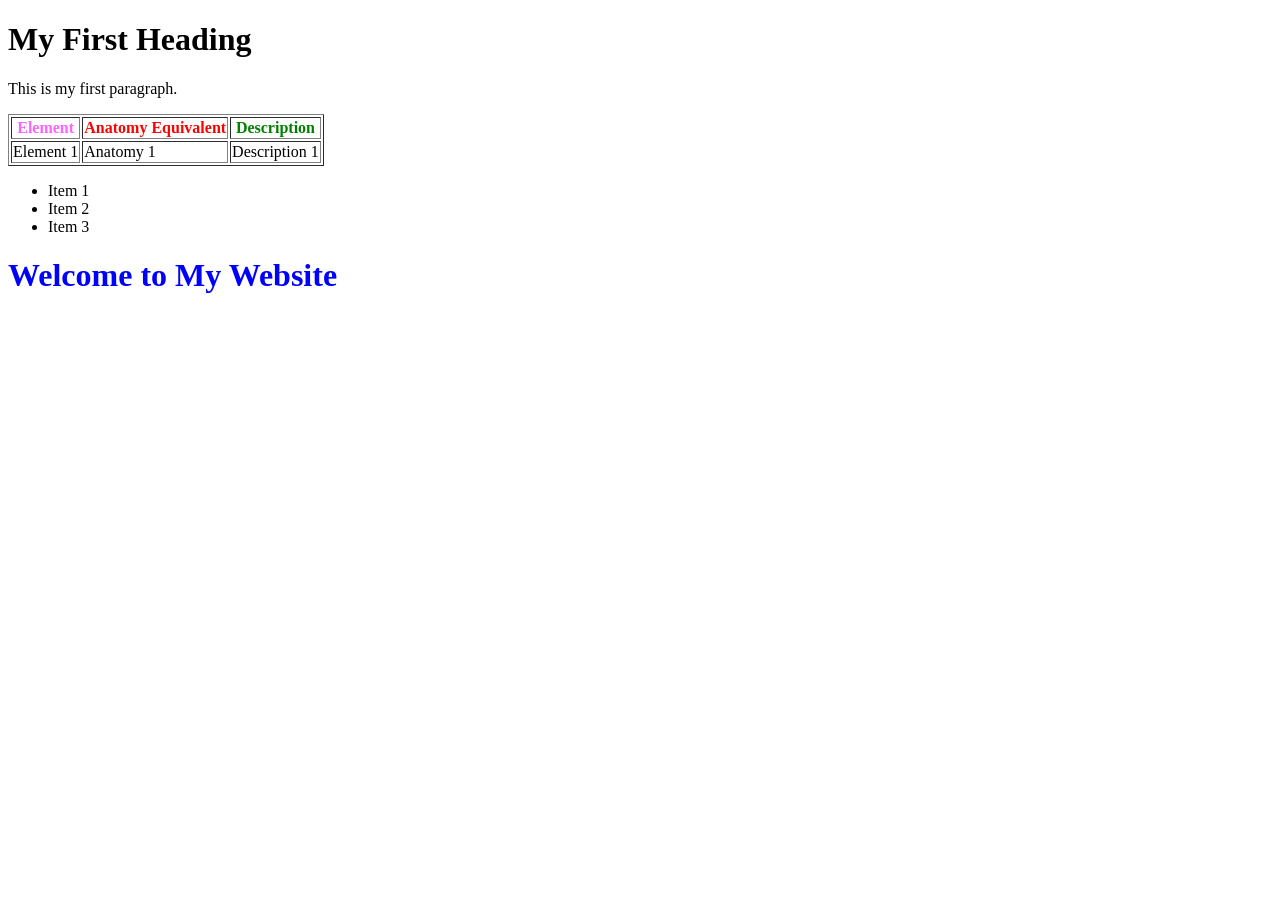
<file: first.html>
<!DOCTYPE html>
<html lang="en">
<head>
    <meta charset="UTF-8">
    <meta name="viewport" content="width=device-width, initial-scale=1.0">
    <title>Document</title>
</head>
<body>
    <!-- My body starts here -->
    <h1>My First Heading</h1>
    <td>
        <p>This is my first paragraph.</p>
    </td>

<table border="1"> 
    <tr>
        <!-- Table headings -->
        <th style="color:rgb(255, 99, 255)">Element</th>
        <th style="color:red">Anatomy Equivalent</th>
        <th style="color:green">Description</th>

    </tr>

    <tr>
        <td>Element 1</td>
        <td>Anatomy 1</td>
        <td>Description 1</td>
    </tr>
</table> 

    <ul>
        <li>Item 1</li>
        <li>Item 2</li>
        <li>Item 3</li>
    </ul>
    <!-- my body ends here -->

    <!-- This is last heading-->
     <h1 style="color: blue;">Welcome to My Website</h1>
<!--
     <p>This is a simple 
        paragraph on
         my website.</p>
     -->   
</body>
</html>
</file>
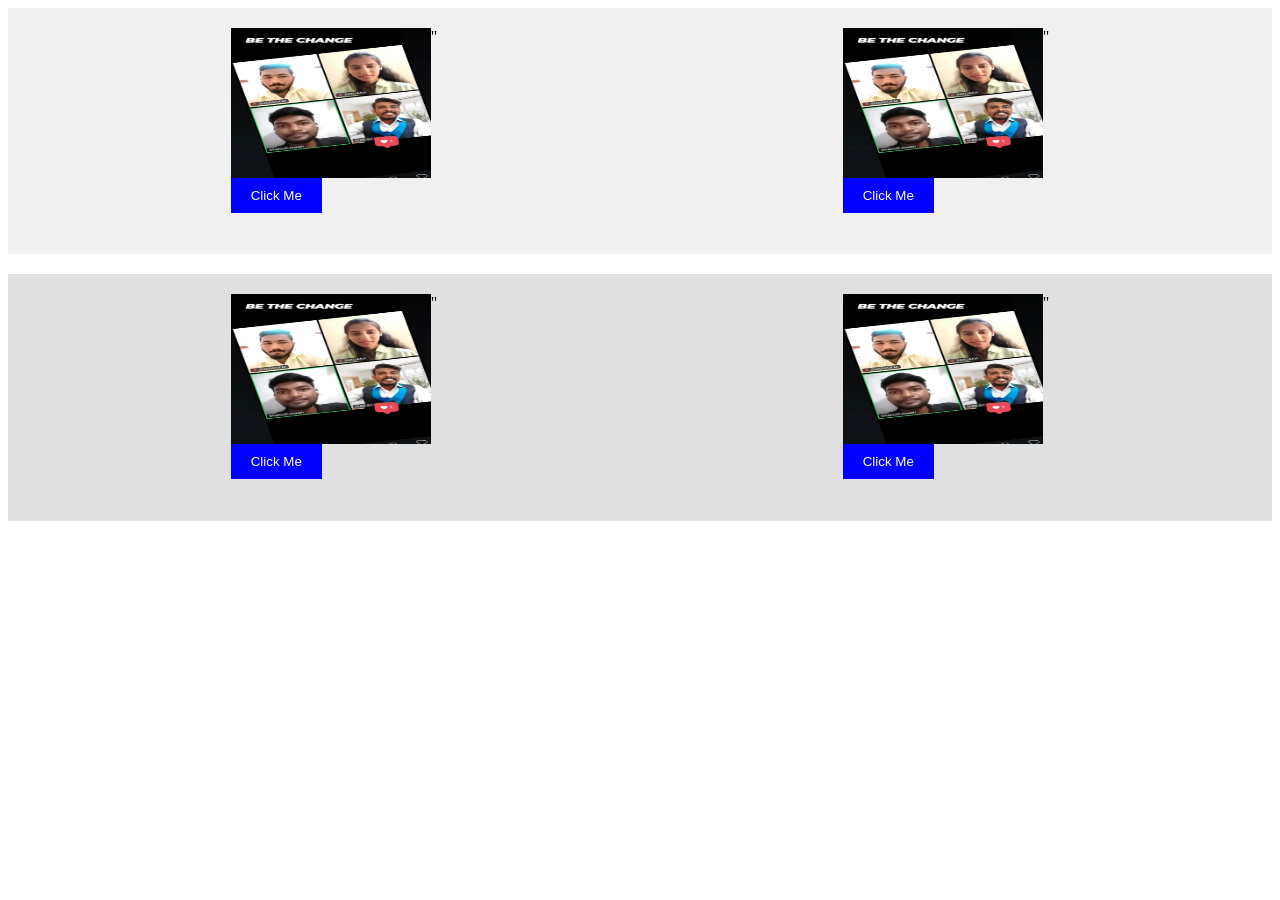
<file: headerfooter.html>
<!DOCTYPE html>
<html>
    <head>
        <meta charset="UTF-8">
        <meta name="viewport" content="width=device-width, initial-scale=1.0">
        <title>Document</title>
        <link rel="stylesheet" href="headerfooter.css">
        
    </head>
    <body>
     <header> 

    <!--1st division-->    
    <div>
        <div class="container">          
            <img src="Images/WhatsApp Image 2025-10-31 at 12.09.38 PM.jpeg" alt="Image" width="200" height="150">" 
        </div>
        <button style="background-color: blue; color: white; padding: 10px 20px; border: none; cursor: pointer;">Click Me</button>

        <!-- Added id="heading" so your suresh.css styles apply here -->
        <h1 id="heading"></h1>

    </div> 

    <!--2nd division-->    
    <div>
        <div class="container2">          
            <img src="Images/WhatsApp Image 2025-10-31 at 12.09.38 PM.jpeg" alt="Image" width="200" height="150">" 
        </div>
        <button style="background-color: blue; color: white; padding: 10px 20px; border: none; cursor: pointer;">Click Me</button>

        <!-- Added id="heading" so your suresh.css styles apply here -->
        <h1 id="heading1"></h1>

    </div> 


    </header>
    
    <footer>
       <!--1st division-->    
    <div>
        <div class="container">          
            <img src="Images/WhatsApp Image 2025-10-31 at 12.09.38 PM.jpeg" alt="Image" width="200" height="150">" 
        </div>
        <button style="background-color: blue; color: white; padding: 10px 20px; border: none; cursor: pointer;">Click Me</button>

        <!-- Added id="heading" so your suresh.css styles apply here -->
        <h1 id="heading"></h1>

    </div> 

    <!--2nd division-->    
    <div>
        <div class="container2">          
            <img src="Images/WhatsApp Image 2025-10-31 at 12.09.38 PM.jpeg" alt="Image" width="200" height="150">" 
        </div>
        <button style="background-color: blue; color: white; padding: 10px 20px; border: none; cursor: pointer;">Click Me</button>

        <!-- Added id="heading" so your suresh.css styles apply here -->
        <h1 id="heading1"></h1>

    </div>  
    </footer>
    </body>
    </html>
</file>
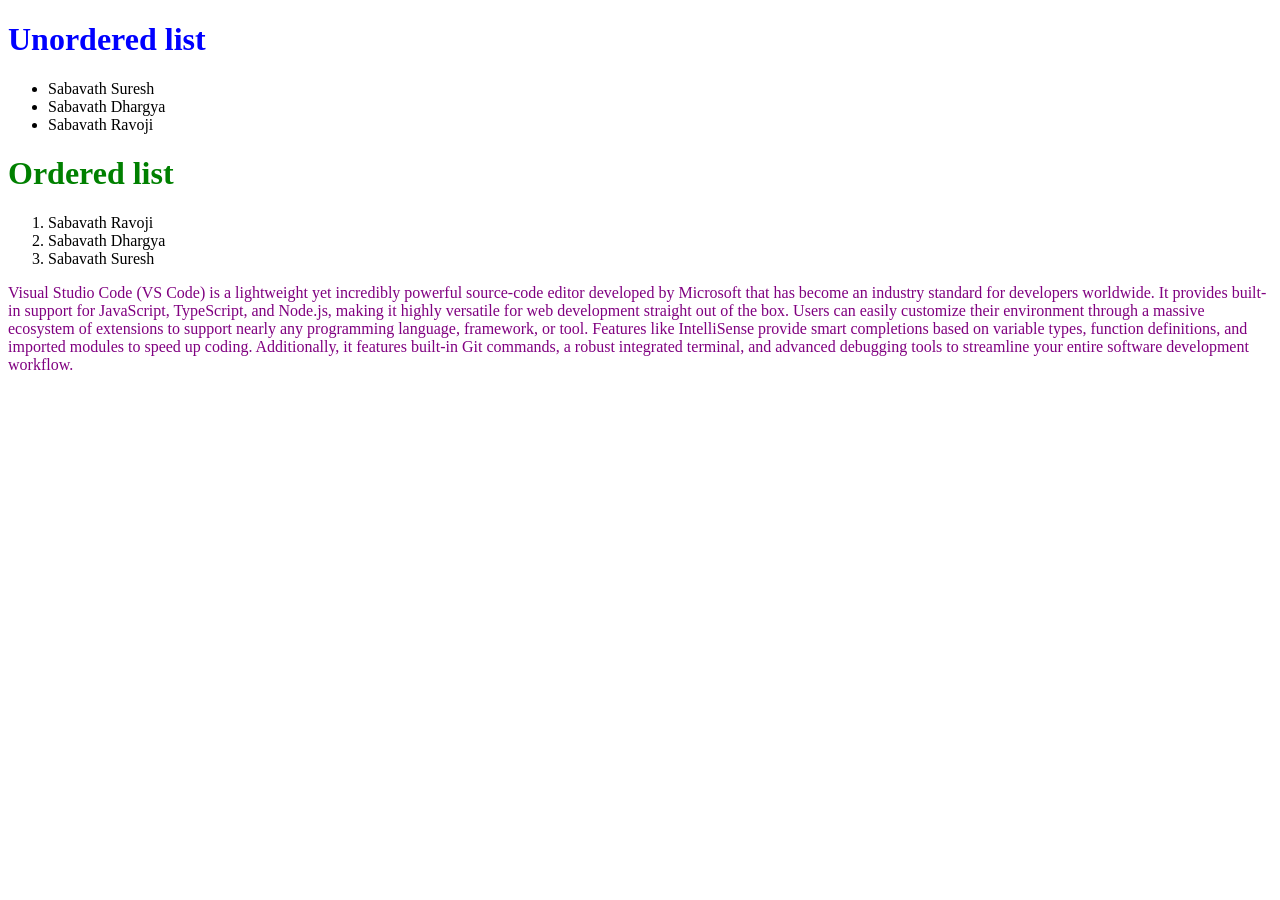
<file: Homework.html>
<!DOCTYPE html>
<html>
    <title>Homework</title>
    <body>
        <h1 style="color:blue"> Unordered list </h1>
        <ul>
            <li>Sabavath Suresh</li>
            <li>Sabavath Dhargya</li>
            <li>Sabavath Ravoji</li>
        </ul>

        <h1 style="color:green"> Ordered list </h1>
        <ol>
            <li>Sabavath Ravoji</li>
            <li>Sabavath Dhargya</li>
            <li>Sabavath Suresh</li>
        </ol>

        <p style="color:purple"> Visual Studio Code (VS Code) is a lightweight yet incredibly powerful 
            source-code editor developed by Microsoft that has become an industry standard for developers worldwide. 
            It provides built-in support for JavaScript, TypeScript, and Node.js, making it highly versatile for 
            web development straight out of the box. 
            Users can easily customize their environment through a massive ecosystem of extensions to support nearly 
            any programming language, framework, or tool. 
            Features like IntelliSense provide smart completions based on variable types, function definitions, 
            and imported modules to speed up coding. Additionally, it features built-in Git commands, 
            a robust integrated terminal, and advanced debugging tools to streamline your entire software development workflow.</p>
    </body>
</html>
</file>
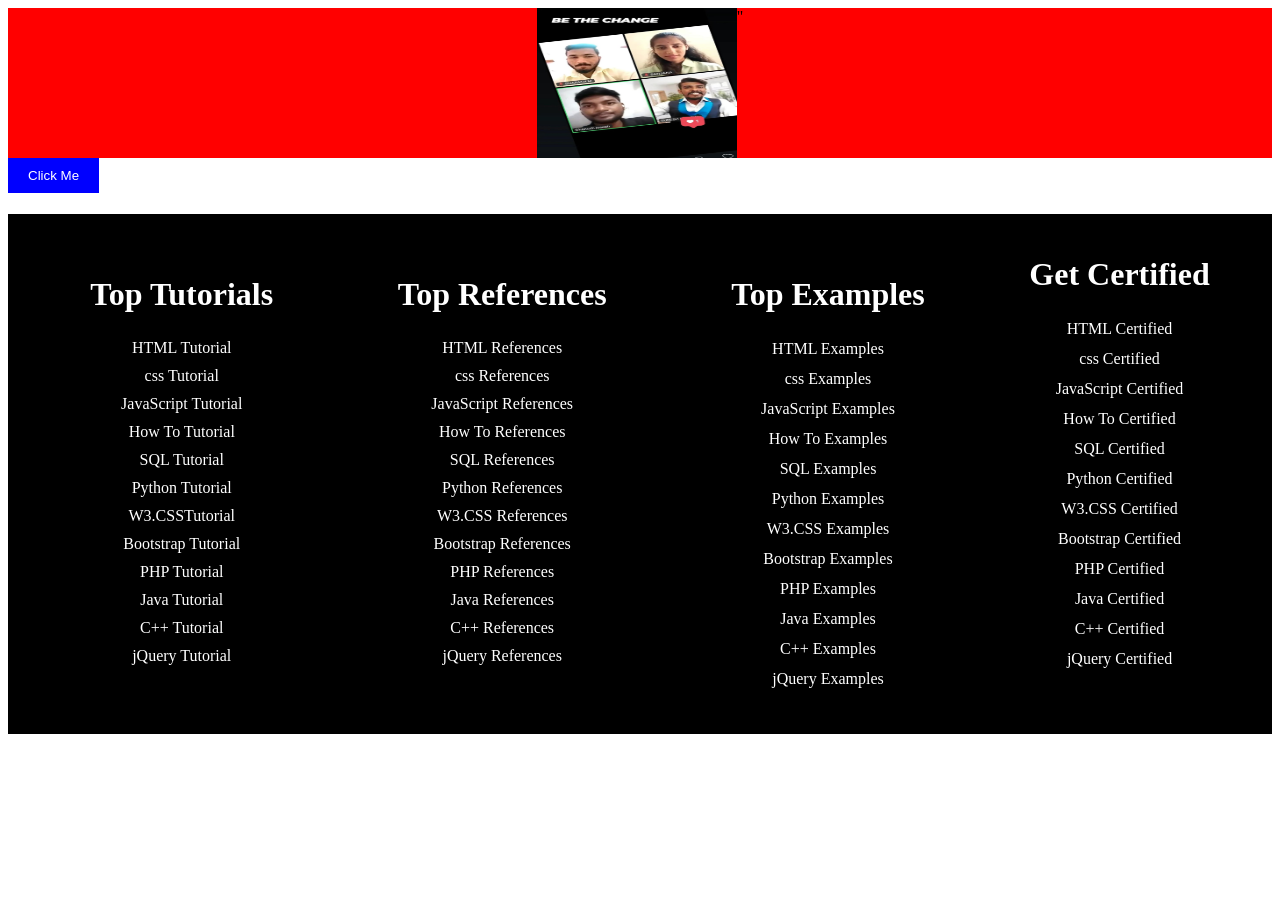
<file: homework2.html>
<!DOCTYPE html>
<html>
    <head>
        <meta charset="UTF-8">
        <meta name="viewport" content="width=device-width, initial-scale=1.0">
        <title>Document</title>
        <link rel="stylesheet" href="homework2.css">
        
    </head>
    <body>

<!--header starts here-->
    <header>
      
    <div>
        <div class="container">          
            <img src="Images/WhatsApp Image 2025-10-31 at 12.09.38 PM.jpeg" alt="Image" width="200" height="150">" 
        </div>
        <button style="background-color: blue; color: white; padding: 10px 20px; border: none; cursor: pointer;">Click Me</button>

        <!-- Added id="heading" so your suresh.css styles apply here -->
        <h1 id="heading"></h1
        </div> 
    </header>

    <!--footer starts here-->
    <footer>
        <!--1st division starts here-->
        <div>
            <div class="container2">
                <h1>Top Tutorials</h1>
                <a href="https//www.HTML Tutorial">HTML Tutorial</a>
                <a href="https//www.css Tutorial">css Tutorial</a>
                <a href="https//JavaScript Tutorial">JavaScript Tutorial</a>
                <a href="https//www.How To Tutorial">How To Tutorial</a>
                <a href="https//www.SQL Tutorial">SQL Tutorial</a>
                <a href="https//www.Python Tutorial">Python Tutorial</a>
                <a href="https//www.W3.CSS Tutorial">W3.CSSTutorial</a>
                <a href="https//www.Bootstrap Tutorial">Bootstrap Tutorial</a>
                <a href="https//www.PHP Tutorial">PHP Tutorial</a>
                <a href="https//www.Java Tutorial">Java Tutorial</a>
                <a href="https//www.C++ Tutorial">C++ Tutorial</a>
                <a href="https//www.jQuery Tutorial">jQuery Tutorial</a>
            </div>
        </div>

        <!--2nd division starts here-->
        <div>
            <div class="container3">
                <h1>Top References</h1>
                <a href="https//www.HTML Reference">HTML References</a>
                <a href="https//www.css References">css References</a>
                <a href="https//JavaScript References">JavaScript References</a>
                <a href="https//www.How To References">How To References</a>
                <a href="https//www.SQL References">SQL References</a>
                <a href="https//www.Python References">Python References</a>
                <a href="https//www.W3.CSS References">W3.CSS References</a>
                <a href="https//www.Bootstrap References">Bootstrap References</a>
                <a href="https//www.PHP References">PHP References</a>
                <a href="https//www.Java References">Java References</a>
                <a href="https//www.C++ References">C++ References</a>
                <a href="https//www.jQuery References">jQuery References</a>
            </div>
        </div>

        <!--3rd division starts here-->
        <div>
            <div class="container4">
                <h1>Top Examples</h1>
                <a href="https//www.HTML Example">HTML Examples</a>
                <a href="https//www.css Examples">css Examples</a>
                <a href="https//JavaScript Examples">JavaScript Examples</a>
                <a href="https//www.How To Examples">How To Examples</a>
                <a href="https//www.SQL Examples">SQL Examples</a>
                <a href="https//www.Python Examples">Python Examples</a>
                <a href="https//www.W3.CSS Examples">W3.CSS Examples</a>
                <a href="https//www.Bootstrap Examples">Bootstrap Examples</a>
                <a href="https//www.PHP Examples">PHP Examples</a>
                <a href="https//www.Java Examples">Java Examples</a>
                <a href="https//www.C++ Examples">C++ Examples</a>
                <a href="https//www.jQuery Examples">jQuery Examples</a>
            </div>
        </div>

         <!--3rd division starts here-->
        <div>
            <div class="container5">
                <h1>Get Certified</h1>
                <a href="https//www.HTML Certified">HTML Certified</a>
                <a href="https//www.css Certified">css Certified</a>
                <a href="https//JavaScript Certified">JavaScript Certified</a>
                <a href="https//www.How To Certified">How To Certified</a>
                <a href="https//www.SQL Certified">SQL Certified</a>
                <a href="https//www.Python Certified">Python Certified</a>
                <a href="https//www.W3.CSS Certified">W3.CSS Certified</a>
                <a href="https//www.Bootstrap Certified">Bootstrap Certified</a>
                <a href="https//www.PHP Certified">PHP Certified</a>
                <a href="https//www.Java Certified">Java Certified</a>
                <a href="https//www.C++ Certified">C++ Certified</a>
                <a href="https//www.jQuery Certified">jQuery Certified</a>
            </div>
        </div>
    </footer>
    </body>
</html>
</file>
<file: headerfooter.css>
/* 1. HEADER: Puts the two inner divs side-by-side */
header {
    display: flex;
    justify-content: space-around;
    align-items: center;
    background-color: #f0f0f0;
    padding: 20px;
}

/* 2. FOOTER: Puts the two inner divs side-by-side */
footer {
    display: flex;
    justify-content: space-around;
    align-items: center;
    background-color: #e0e0e0; /* Slightly different gray to tell it apart */
    padding: 20px;
    margin-top: 20px;
}

/* 3. CONTAINERS: Centers images inside their divs */
.container, .container2 {
    display: flex;
    justify-content: center;
}
</file>
<file: homework2.css>
/* Keeps your header container as it is */
.container {
    display: flex;
    justify-content: center;
    background-color: red;
}

/* Changes footer container to stack items vertically one-by-one */
.container2 {
    display: flex;
    flex-direction: column; /* This makes items stack top-to-bottom */
    align-items: center;    /* Centers the text and links nicely */
    background-color: black;
    padding: 20px;
}

/* Optional: Adds a little vertical space between each link */
.container2 a {
    margin: 5px 0;
    color: white;           /* Makes links visible on red background */
    text-decoration: none;
}
.container2 h1 {
    color: white;
}

.container3 {
    display: flex;
    flex-direction: column; /* This makes items stack top-to-bottom */
    align-items: center;    /* Centers the text and links nicely */
    background-color: black;
    padding: 20px;
}

/* Optional: Adds a little vertical space between each link */
.container3 a {
    margin: 5px 0;
    color: white;           /* Makes links visible on red background */
    text-decoration: none;
}
.container3 h1 {
    color: white;
}

.container4 {
    display: flex;
    flex-direction: column;
    align-items: center;
    background-color: black;
    padding: 20px;
}
.container4 a {
    margin: 6px 0;
    color: white;
    text-decoration: none;
}
.container4 h1 {
    color: white;
}

.container5 {
    display: flex;
    flex-direction: column;
    align-items: center;
    background-color: black;
}
.container5 a {
    margin: 6px 0;
    color: white;
    text-decoration: none;
}
.container5 h1 {
    color: white;
}

/* Makes all 4 sections inside the footer sit side-by-side (left to right) */
footer {
    display: flex;
    justify-content: space-around; /* Spreads them out evenly */
    background-color: black;       /* Matches your sections */
    padding: 20px;
}
</file>
